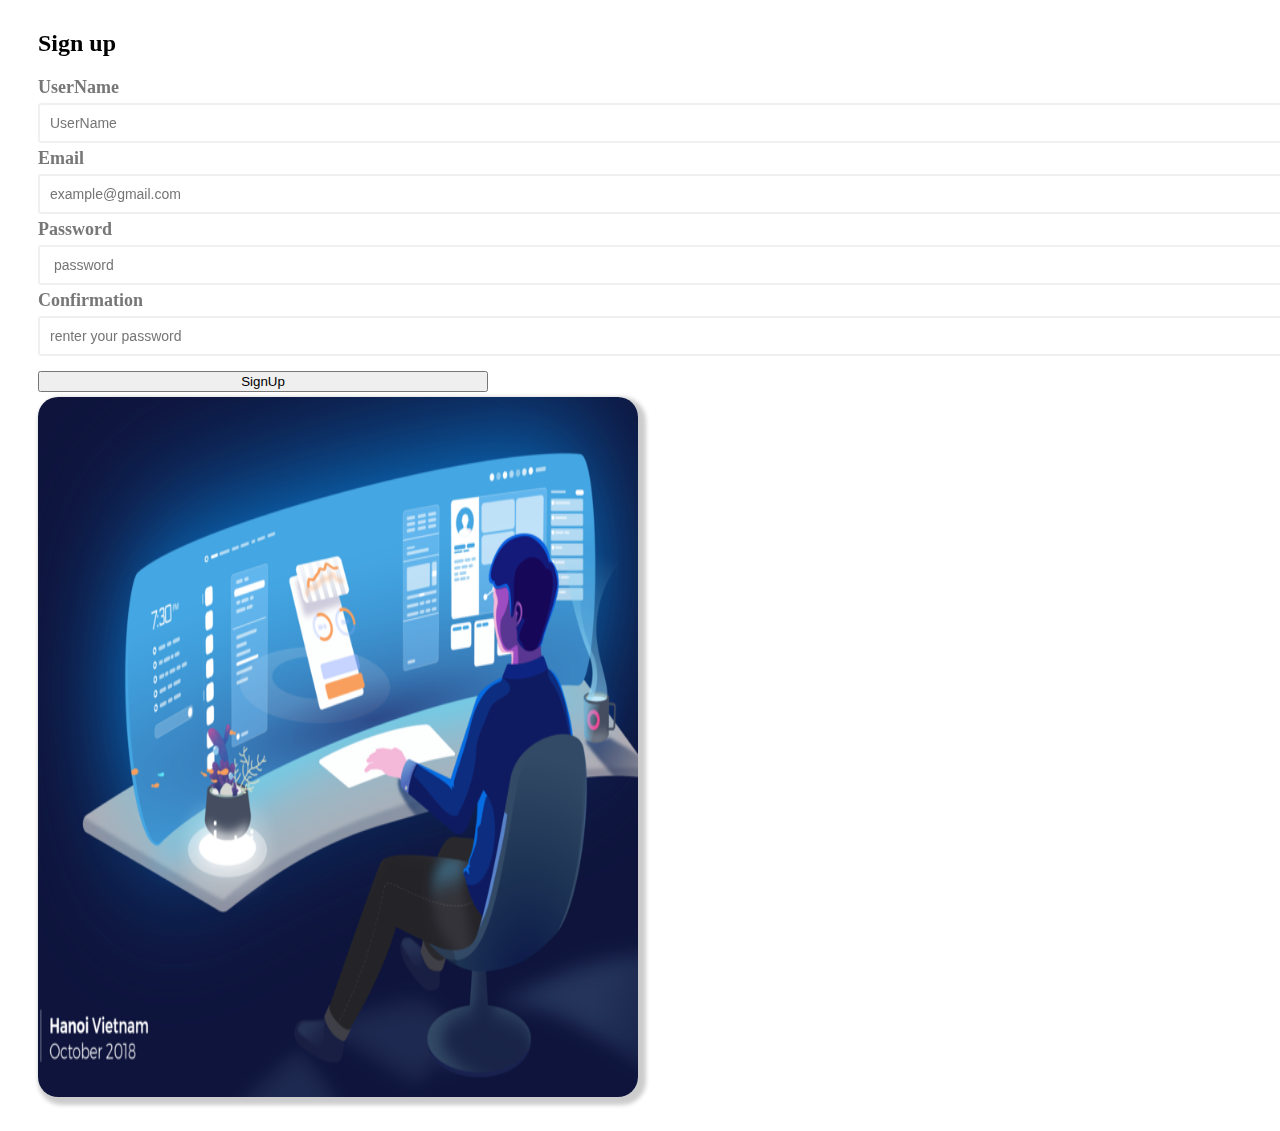
<file: index.html>
<!DOCTYPE html>
<html lang="en">
<head>
    <meta charset="UTF-8">
    <meta http-equiv="X-UA-Compatible" content="IE=edge">
    <meta name="viewport" content="width=device-width, initial-scale=1.0">
    <title>Document</title>
    <!-- CSS only -->
    <link href="https://cdn.jsdelivr.net/npm/bootstrap@5.2.3/dist/css/bootstrap.min.css" rel="stylesheet" integrity="sha384-rbsA2VBKQhggwzxH7pPCaAqO46MgnOM80zW1RWuH61DGLwZJEdK2Kadq2F9CUG65" crossorigin="anonymous">
    <!-- JavaScript Bundle with Popper -->
    <script src="https://cdn.jsdelivr.net/npm/bootstrap@5.2.3/dist/js/bootstrap.bundle.min.js" integrity="sha384-kenU1KFdBIe4zVF0s0G1M5b4hcpxyD9F7jL+jjXkk+Q2h455rYXK/7HAuoJl+0I4" crossorigin="anonymous"></script>
    
    <link rel="stylesheet" href="style pour verification_page1.css">
</head>
<body>
    <section class="text-center text-lg-start" style="margin: 30px;">
        <style>
            .cascading-right {
              margin-right: -50px;
            }
        
            @media (max-width: 991.98px) {
              .cascading-right {
                margin-right: 0;
              }
            }
          </style>
    <div class="container py-4">
        <div class="row g-0 align-items-center">
          <div class="col-lg-6 mb-5 mb-lg-0">
            <div class="card cascading-right" style="
                background: hsla(0, 0%, 100%, 0.55);
                backdrop-filter: blur(30px);
                ">
              <div class="card-body p-5 shadow-5 text-center">
                <h2 class="fw-bold mb-5">Sign up </h2>
        <form id="signup" >
      <div class="form-field">
        <label for="username" >UserName</label>
        <input class="form-control group " id="username" onchange="verificattion()" type="text" placeholder="UserName" aria-label="default input example">
        <small></small>
      </div>
      <div class="form-field">
        <label for="email" id="mail" >Email</label>
        <input class="form-control group" id="email" type="email" placeholder="example@gmail.com" aria-label="default input example">
        <small></small>
    </div>
    <div class="form-field">
        <label for="password" id="Label" >Password</label>
        <input class="form-control group" id="password" type="password" placeholder=" password" aria-label="default input example">
        <small></small> 
        </div>
        <div class="form-field">
        <label for="confirm-password" id="Label" >Confirmation</label>
        <input class="form-control group" id="confirm-password" type="password" placeholder="renter your password" aria-label="default input example">
        <small></small>
      </div>
      <div class="form-field">
        <button type="submit"  id="SignUp"  class="btn btn-primary btn-block mb-4">SignUp</button>
    </div>
</form>
</div>
</div>
</div>

<div class="col-lg-6 mb-5 mb-lg-0">
<img src="7 practical portfolio presentation tips for product designers.png"    alt="" />
</div>
</div>
</div>
</section>

<script src="js_page1.js"></script>
<script src="https://cdn.jsdelivr.net/npm/bootstrap@5.3.0-alpha1/dist/js/bootstrap.bundle.min.js" integrity="sha384-w76AqPfDkMBDXo30jS1Sgez6pr3x5MlQ1ZAGC+nuZB+EYdgRZgiwxhTBTkF7CXvN" crossorigin="anonymous"></script>

</body>
</html>
</file>
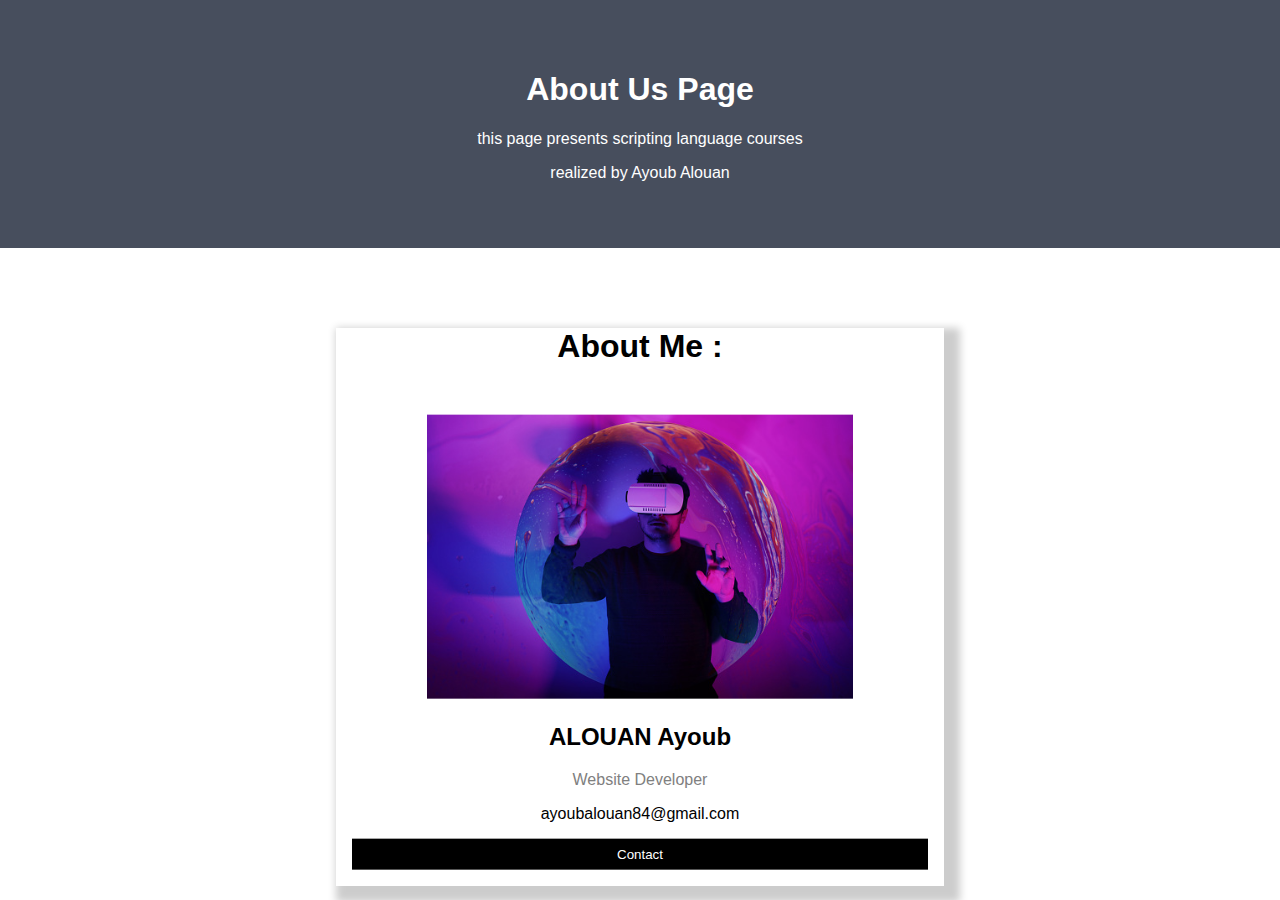
<file: About.html>
<!DOCTYPE html>
<html lang="en">
<head>
    <meta charset="UTF-8">
    <meta http-equiv="X-UA-Compatible" content="IE=edge">
    <meta name="viewport" content="width=device-width, initial-scale=1.0">
    <title>About Page</title>

    <link rel="stylesheet" href="about.css">
</head>
<body>
  
    <div class="about-section">
        <h1>About Us Page</h1>
        
        <p>this page presents scripting language courses
            
        </p>
        <p>
            realized by Ayoub Alouan
        </p>

      </div>
      
      
      <div  class="row">
    <div class="column">
      
          <div class="card  ">
            <h1 style="text-align: center; margin-bottom: 50px;">About Me :</h1>
            <img src="istockphoto-1362191973-170667a.jpg"  style="width:70%">
            <div class="container">
              <h2>ALOUAN Ayoub</h2>
              <p class="title">Website Developer</p>
             
              <p>ayoubalouan84@gmail.com</p>
              <p><button class="button">Contact</button></p>
            </div>
          </div>
        </div>
      </div>
    
    
</body>
</html>
</file>
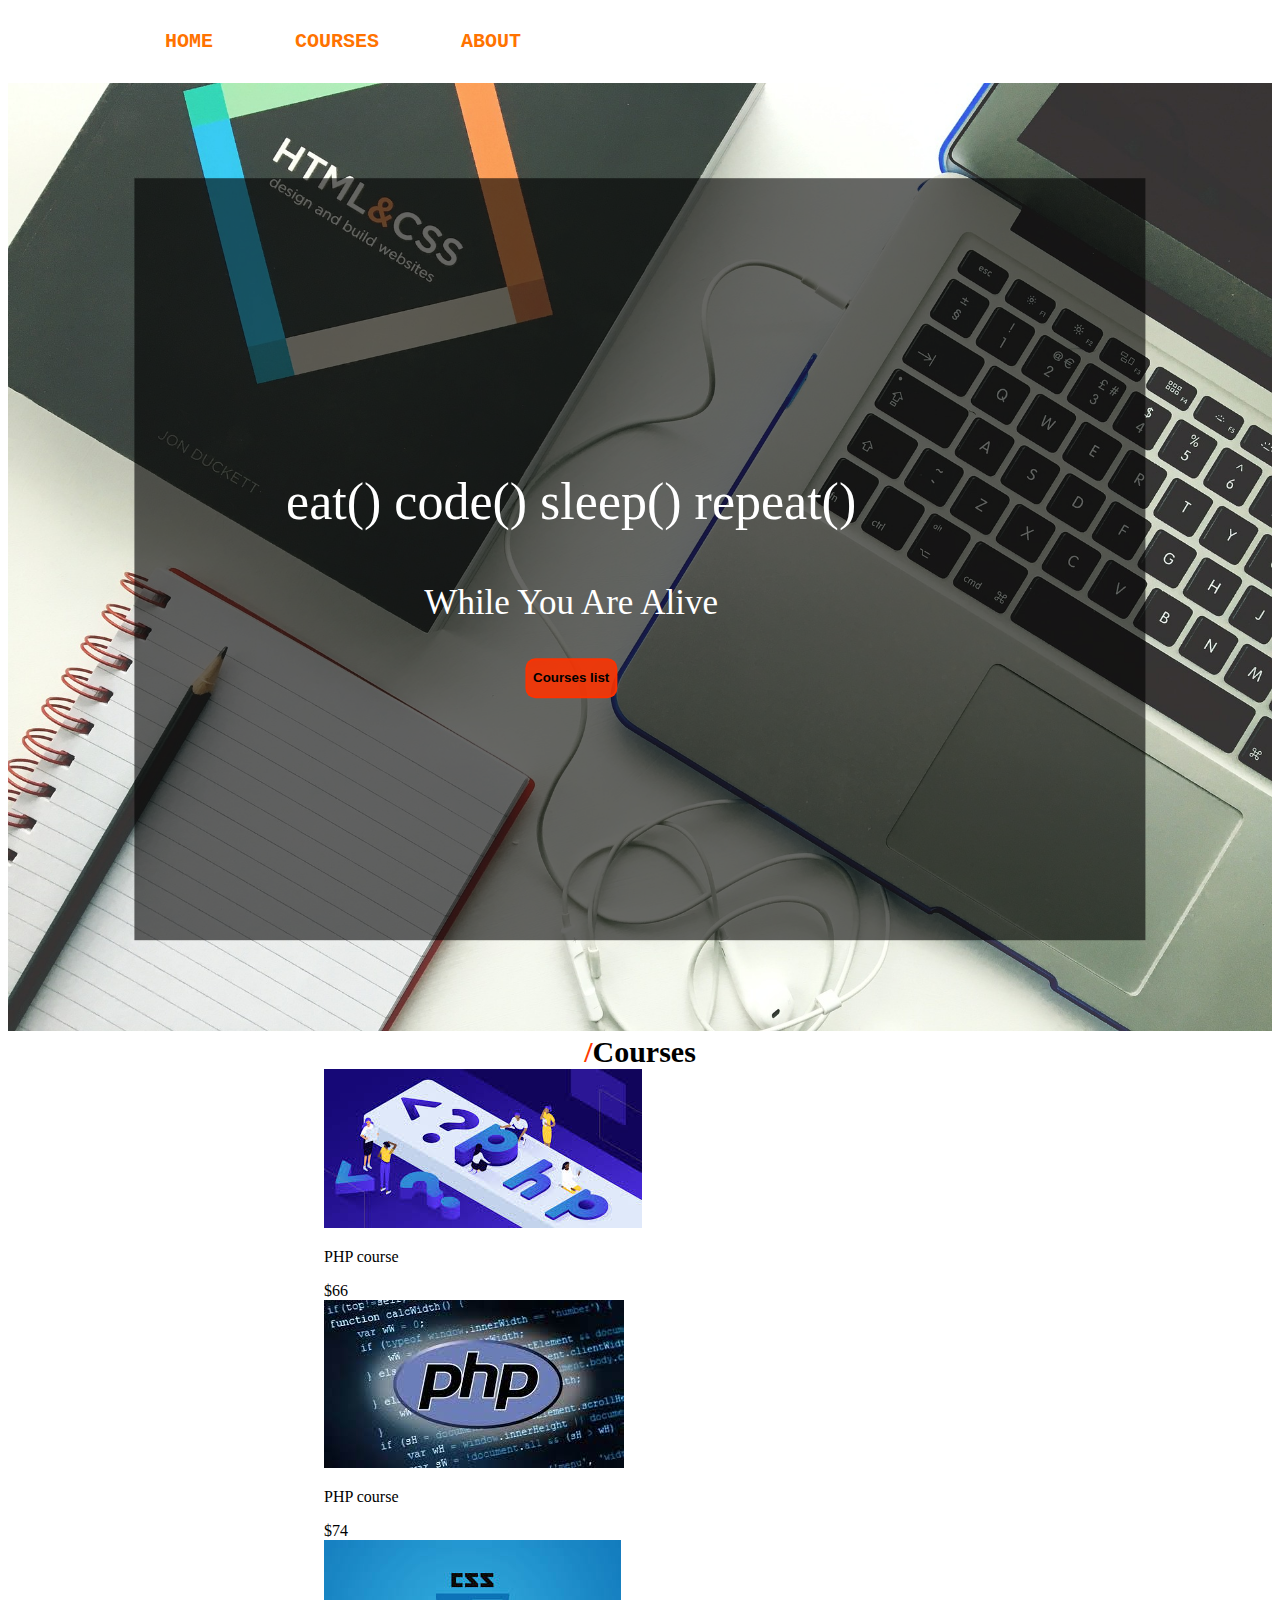
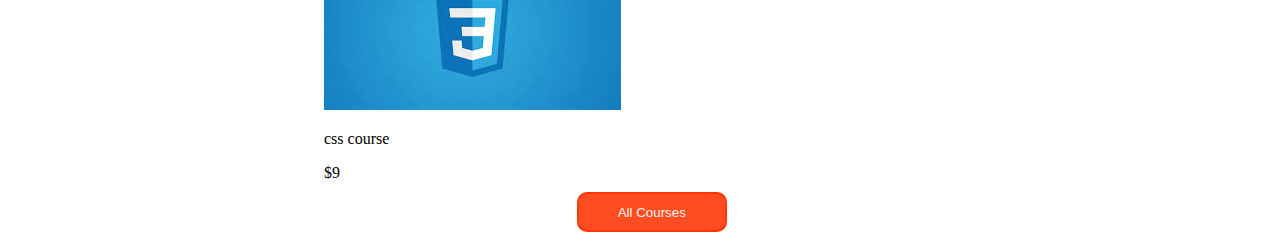
<file: page2.html>
<!DOCTYPE html>
<html lang="en">
<head>
    <meta charset="UTF-8">
    <meta http-equiv="X-UA-Compatible" content="IE=edge">
    <meta name="viewport" content="width=device-width, initial-scale=1.0">
    <title>Document</title>
    <!-- CSS only -->
    <link href="https://cdn.jsdelivr.net/npm/bootstrap@5.2.3/dist/css/bootstrap.min.css" rel="stylesheet" integrity="sha384-rbsA2VBKQhggwzxH7pPCaAqO46MgnOM80zW1RWuH61DGLwZJEdK2Kadq2F9CUG65" crossorigin="anonymous">
    <!-- JavaScript Bundle with Popper -->
    <script src="https://cdn.jsdelivr.net/npm/bootstrap@5.2.3/dist/js/bootstrap.bundle.min.js" integrity="sha384-kenU1KFdBIe4zVF0s0G1M5b4hcpxyD9F7jL+jjXkk+Q2h455rYXK/7HAuoJl+0I4" crossorigin="anonymous"></script>
    <link rel="stylesheet" href="style_page2.css">
</head>
<body>
    <div style="margin: 30px;">
  <nav class="navbar navbar-expand-lg fixed-top navbar-dark bg-dark" aria-label="Main navigation">
    <div id="navbarSupportedContent" >
            <ul style="margin: 10px;" >
        <li></li>
        <li >
          <a  href="page2.html">Home</a>
        </li>
        <li >
          <a  href="page3_cours.html">courses</a>
        </li>
        <li >
          <a  href="About.html">About</a>
        </li>
        </ul>
    </div>
     </nav>
</div>
  <div class="card-body" >
    <div class="container" >
      <img src="web-design-g92a17bc2d_1920.jpg" alt="" style="width:100%;">
      <div class="centered">
        <div id="text">
          <p id="font" style="font-size: 52px;"> eat() code() sleep() repeat()</p>
          <p style="font-size: 35px;">While You Are Alive </p>
          <button id="btn1">Courses list </button>
        </div>

      </div>
    </div> 
  </div>
  <div class="card-footer">
    <legend><span  style="color: rgb(255, 60, 0);">/</span>Courses</legend>
    <div class="col-8 d-flex flex-wrap" id="fc" style="margin-left:25% ;">

    </div>
    <div >
      <button id="btn2">All Courses</button>
    </div>
  </div>
<script src="database.js"></script>
<script src="js_page2.js"></script>
</body>
</html>
</file>
<file: style pour verification_page1.css>
.form-field {
    margin-bottom: 5px;

}

.form-field label {
    display: block;
    color: #777;
    margin-bottom: 5px;
}

.form-field input {
    border: solid 2px #f0f0f0;
    border-radius: 3px;
    padding: 10px;
    margin-bottom: 5px;
    font-size: 14px;
    display: block;
    width: 100%;
}

.form-field input:focus {
    outline: none;
}
.form-field.error input {
    border-color: red;
}
.form-field.error label{
    color:red;
}
.form-field.success input {
    border-color: green;
}
.form-field.success label {
    color: green;
}


.form-field small {
    color: rebeccapurple;
}



#SignUp{
    margin-top: 10px;
    width: 450px;
}
label{
    color: black;
    font-weight: bold;
    font-size: large;
}
img{
border-radius: 20px; 
width: 600px;
height: 700px;
box-shadow: 4px 4px 4px 4px rgba(0, 0, 0, 0.2);
}
</file>
<file: about.css>
body {
  font-family: Arial, Helvetica, sans-serif;
  margin: 0;
}

html {
  box-sizing: border-box;
}

*, *:before, *:after {
  box-sizing: inherit;
}

.column {
    margin-top: 150px;
    position: absolute;
    top: 50%;
    left: 50%;
    transform: translate(-50%, -50%);
    width: 50%;
    margin-bottom: 16px;
    padding: 0 8px;
    text-align: center;
}

.card {
    
  box-shadow: 8px 8px 8px 8px rgba(0, 0, 0, 0.2);
  margin: 8px;
}

.about-section {
  padding: 50px;
  text-align: center;
  background-color: #474e5d;
  color: white;
}

.container {
  padding: 0 16px;
}

.container::after, .row::after {
  content: "";
  clear: both;
  display: table;
}

.title {
  color: grey;
}

.button {
  border: none;
  outline: 0;
  display: inline-block;
  padding: 8px;
  color: white;
  background-color: #000;
  text-align: center;
  cursor: pointer;
  width: 100%;
}

.button:hover {
  background-color: #555;
}

@media screen and (max-width: 650px) {
  .column {
    width: 100%;
    display: block;
  }
}
</file>
<file: style_page2.css>
.container {
    position: relative;
    text-align: center;
    color: white;
}
.centered {
    position: absolute;
    top: 50%;
    left: 50%;
    transform: translate(-50%, -50%);
    background-color: rgba(0, 0, 0, 0.6);
    width: 80%;
    height: 80%;
    display: flex;
    align-items:center;
    
} 

#btn1{
    background-color:rgba(255, 51, 0, 0.87);
    color: black;
    font-weight: bold;
    border: solid 2px rgba(255, 51, 0, 0.87);
    border-radius: 10px;
    height: 40px;

}
#btn1:hover{
background-color: rgb(250, 245, 245);
}
#btn2{
    margin-left: 45%;
    margin-top: 10px;
    margin-bottom: 10px;
    border: 2px solid rgba(255, 51, 0, 0.87);
    background-color: rgba(255, 51, 0, 0.87);
    color: whitesmoke;
    width: 150px;
    height: 40px;
    border-radius: 10px;
   
}
#btn2:hover{
    background-color: rgb(250, 245, 245);
    color: black;
    }
    

#text{
    margin-left: 15%;
    font-size: larger;
}
legend{
    text-align: center;
    font-size: 30px;
    font-weight: bold;
}


ul{
    font-family: "Chivo Mono",monospace;
        display: flex ;
    gap: 72px;
}
ul li{
    list-style: none;
}
ul li a{
    font-size: 20px;
    font-weight: 600;
    text-decoration: none;
    text-transform: uppercase;
    color: rgb(255, 115, 0);
    padding: 5px;
    transition: 0.5s ease;
}
ul:hover li a {
color: #ffffff;
}
ul:hover li a:not(:hover) {
    color: rgb(255, 255, 255);
    opacity: 0.2;
    filter: blur(1px);
}
</file>
